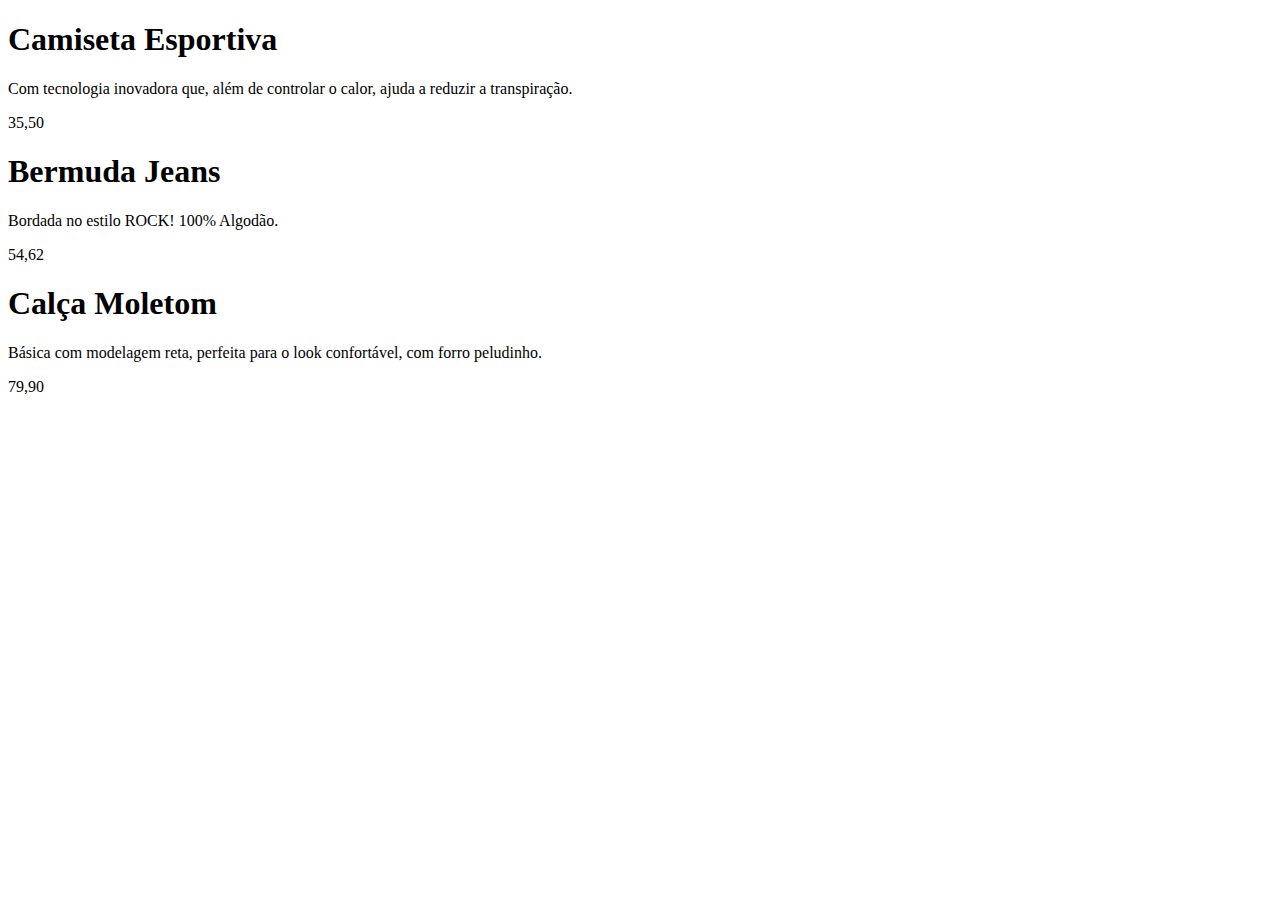
<file: Atividades Aulas/Atividade 1/index.html>
<!DOCTYPE html>
<html lang="pt-br">
<head>
    <meta charset="UTF-8">
    <meta http-equiv="X-UA-Compatible" content="IE=edge">
    <meta name="viewport" content="width=device-width, initial-scale=1.0">
    
    <title>DOM Parse</title>
</head>
<body>

    <section class="produtos-lista">
        <div class="produtos-lista__produto-item" data-item="camiseta-esportiva">

        </div>
        <div class="produtos-lista__produto-item" data-item="bermuda-jeans">

        </div>
        <div class="produtos-lista__produto-item" data-item="calca-moletom">

        </div>
      </section>

      <script src="./js/main.js"></script>
</body>
</html>
</file>
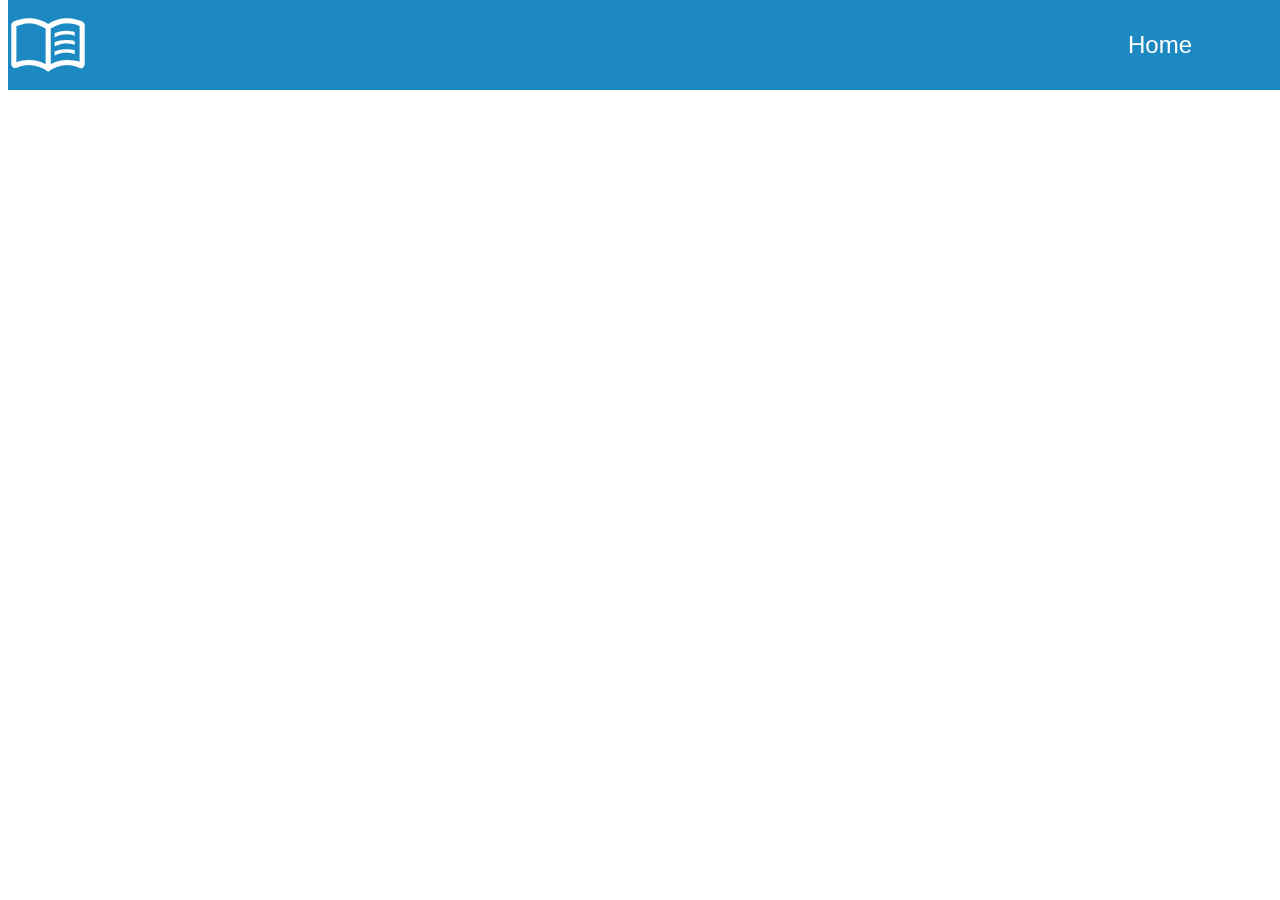
<file: Atividades Aulas/Atividade 3/index.html>
<!DOCTYPE html>
<html lang="pt-br">
  <head>
    <meta charset="UTF-8" />
    <meta name="viewport" content="width=device-width, initial-scale=1.0" />
    <link rel="icon" type="image/x-icon" href="./img/icon.jpg" />
    <title>Biblioteca</title>
  </head>
  <body>
    <script src="./js/home.js"></script>
  </body>
</html>
</file>
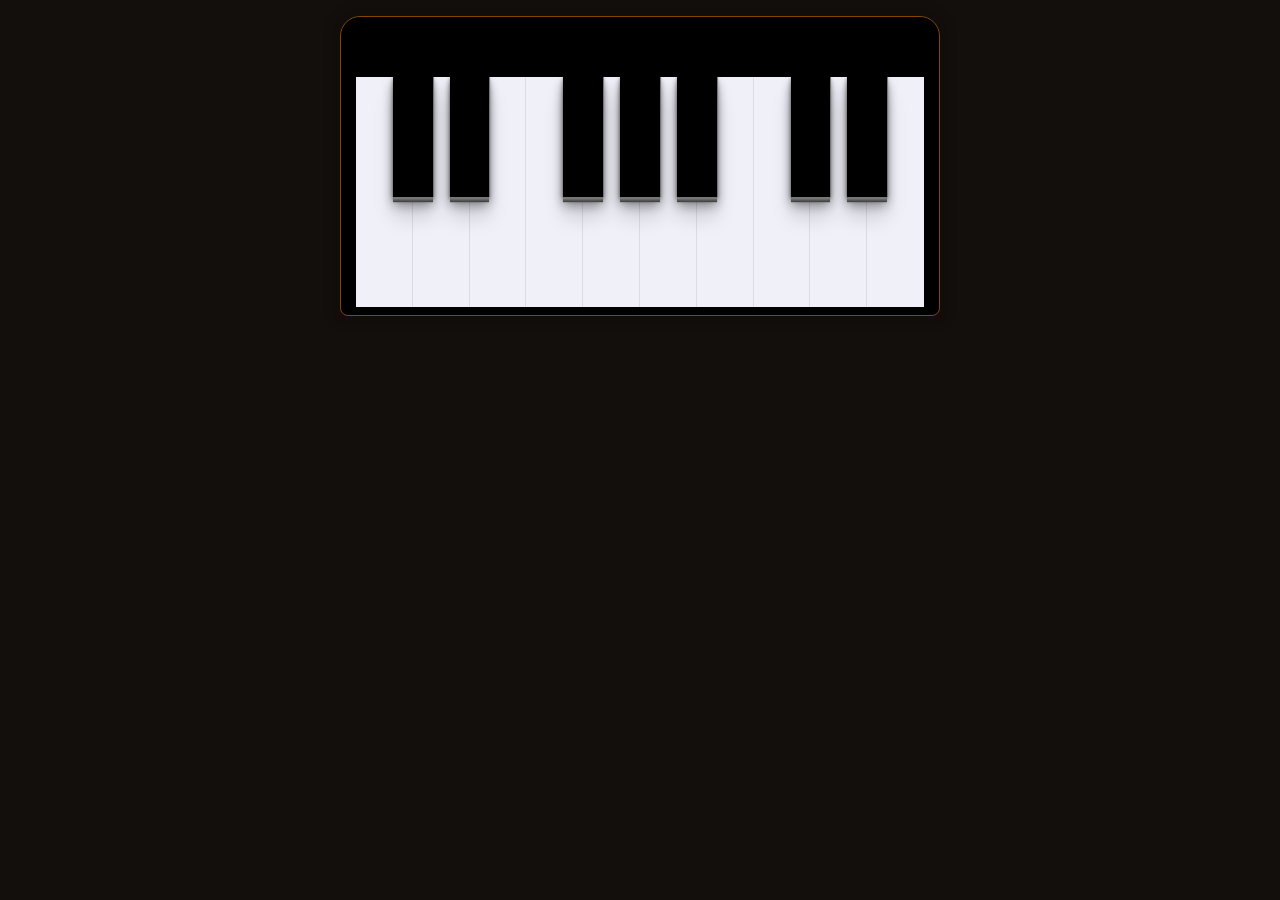
<file: Extra Aulas/Keyboard/index.html>
<!DOCTYPE html>
<html lang="en">

<head>
  <meta charset="UTF-8">
  <meta name="viewport" content="width=device-width, initial-scale=1.0">
  <title>Keyboard</title>

  <link rel="stylesheet" href="style/main.css">
  <script src="main.js" defer></script>

  <!-- 
    references:
    https://codepen.io/Eliteware/pen/wDHIC
    https://codepen.io/gabrielcarol/pen/rGeEbY
  -->
</head>

<body>
  <div id="piano">
    <div id="piano-container" class="keys">
      <li>
        <div class="white key" data-key="65" data-note="C">
        </div>
        <div class="black key sharp" data-key="87" data-note="C#">
        </div>
      </li>
      <li>
        <div class="white key" data-key="83" data-note="D">
        </div>
        <div class="black key sharp" data-key="69" data-note="D#">
        </div>
      </li>
      <li>
        <div class="white key" data-key="68" data-note="E">
        </div>
      </li>
      <li>
        <div class="white key" data-key="70" data-note="F">
        </div>
        <div class="black key sharp" data-key="84" data-note="F#">
        </div>
      </li>
      <li>
        <div class="white key" data-key="71" data-note="G">
        </div>
        <div class="black key sharp" data-key="89" data-note="G#">
        </div>
      </li>
      <li>
        <div class="white key" data-key="72" data-note="A">
        </div>
        <div class="black key sharp" data-key="85" data-note="A#">
        </div>
      </li>
      <li>
        <div class="white key" data-key="74" data-note="B">
        </div>
      </li>
      <li>
        <div class="white key" data-key="75" data-note="C">
        </div>
        <div class="black key sharp" data-key="79" data-note="C#">
        </div>
      </li>
      <li>
        <div class="white key" data-key="76" data-note="D">
        </div>
        <div class="black key sharp" data-key="80" data-note="D#">
        </div>
      </li>
      <li>
        <div class="white key" data-key="186" data-note="E">
        </div>
      </li>
    </div>
  </div>

  <section class="audios">
    <audio data-key="65" src="./sounds/040.wav"></audio>
    <audio data-key="87" src="./sounds/041.wav"></audio>
    <audio data-key="83" src="./sounds/042.wav"></audio>
    <audio data-key="69" src="./sounds/043.wav"></audio>
    <audio data-key="68" src="./sounds/044.wav"></audio>
    <audio data-key="70" src="./sounds/045.wav"></audio>
    <audio data-key="84" src="./sounds/046.wav"></audio>
    <audio data-key="71" src="./sounds/047.wav"></audio>
    <audio data-key="89" src="./sounds/048.wav"></audio>
    <audio data-key="72" src="./sounds/049.wav"></audio>
    <audio data-key="85" src="./sounds/050.wav"></audio>
    <audio data-key="74" src="./sounds/051.wav"></audio>
    <audio data-key="75" src="./sounds/052.wav"></audio>
    <audio data-key="79" src="./sounds/053.wav"></audio>
    <audio data-key="76" src="./sounds/054.wav"></audio>
    <audio data-key="80" src="./sounds/055.wav"></audio>
    <audio data-key="186" src="./sounds/056.wav"></audio>
  </section>

</body>

</html>
</file>
<file: Extra Aulas/Keyboard/style/main.css>
.black{box-shadow:1px 0 #777,0 2px 0 #777,0 3px 0 #666,0 4px 0 #555,0 5px 0 #444,0 6px 1px rgba(0,0,0,0.1),0 0 5px rgba(0,0,0,0.1),0 1px 3px rgba(0,0,0,0.3),0 3px 5px rgba(0,0,0,0.2),0 5px 10px rgba(0,0,0,0.25),0 10px 10px rgba(0,0,0,0.2),0 20px 20px rgba(0,0,0,0.15);-webkit-box-shadow:1px 0 #777,0 2px 0 #777,0 3px 0 #666,0 4px 0 #555,0 5px 0 #444,0 6px 1px rgba(0,0,0,0.1),0 0 5px rgba(0,0,0,0.1),0 1px 3px rgba(0,0,0,0.3),0 3px 5px rgba(0,0,0,0.2),0 5px 10px rgba(0,0,0,0.25),0 10px 10px rgba(0,0,0,0.2),0 20px 20px rgba(0,0,0,0.15);-moz-box-shadow:1px 0 #777,0 2px 0 #777,0 3px 0 #666,0 4px 0 #555,0 5px 0 #444,0 6px 1px rgba(0,0,0,0.1),0 0 5px rgba(0,0,0,0.1),0 1px 3px rgba(0,0,0,0.3),0 3px 5px rgba(0,0,0,0.2),0 5px 10px rgba(0,0,0,0.25),0 10px 10px rgba(0,0,0,0.2),0 20px 20px rgba(0,0,0,0.15);-ms-box-shadow:1px 0 #777,0 2px 0 #777,0 3px 0 #666,0 4px 0 #555,0 5px 0 #444,0 6px 1px rgba(0,0,0,0.1),0 0 5px rgba(0,0,0,0.1),0 1px 3px rgba(0,0,0,0.3),0 3px 5px rgba(0,0,0,0.2),0 5px 10px rgba(0,0,0,0.25),0 10px 10px rgba(0,0,0,0.2),0 20px 20px rgba(0,0,0,0.15)}.black:active{box-shadow:1px 0 #555,0 1px 0 #555,0 1px 0 #444,0 2px 0 #333;-webkit-box-shadow:1px 0 #555,0 1px 0 #555,0 1px 0 #444,0 2px 0 #333;-moz-box-shadow:1px 0 #555,0 1px 0 #555,0 1px 0 #444,0 2px 0 #333;-ms-box-shadow:1px 0 #555,0 1px 0 #555,0 1px 0 #444,0 2px 0 #333}.white:active{box-shadow:-1px 0 15px rgba(0,0,0,0.7) inset;-webkit-box-shadow:-1px 0 15px rgba(0,0,0,0.7) inset;-moz-box-shadow:-1px 0 15px rgba(0,0,0,0.7) inset;-ms-box-shadow:-1px 0 15px rgba(0,0,0,0.7) inset}*{margin:0;padding:0;-webkit-box-sizing:border-box;box-sizing:border-box}body{background-color:#130f0d}#piano{width:100%;max-width:600px;height:300px;margin:16px auto;border-radius:20px 20px 8px 8px;overflow:hidden;background:black;-webkit-box-shadow:0px 0px 10px 10px rgba(0,0,0,0.12);box-shadow:0px 0px 10px 10px rgba(0,0,0,0.12);border:1px solid #824601}#piano-container{width:95%;height:230px;margin:60px auto 0 auto;display:-webkit-box;display:-ms-flexbox;display:flex}#piano-container li{width:14.28%;height:100%;list-style-type:none;position:relative;display:-webkit-box;display:-ms-flexbox;display:flex}.white{width:100%;height:100%;-webkit-box-shadow:0 1px 1px rgba(0,0,0,0.5);box-shadow:0 1px 1px rgba(0,0,0,0.5);position:relative;z-index:1;background:#f0f0f9}.black{position:absolute;right:-35%;z-index:2;width:70%;height:120px;background:#000}.playing{-webkit-transform:scale(0.98);transform:scale(0.98);border-color:#fd951f;-webkit-box-shadow:0 0 1rem #fd951f;box-shadow:0 0 1rem #fd951f}.key{-webkit-transition:-webkit-transform 80ms ease;transition:-webkit-transform 80ms ease;transition:transform 80ms ease;transition:transform 80ms ease, -webkit-transform 80ms ease}
/*# sourceMappingURL=main.css.map */
</file>
